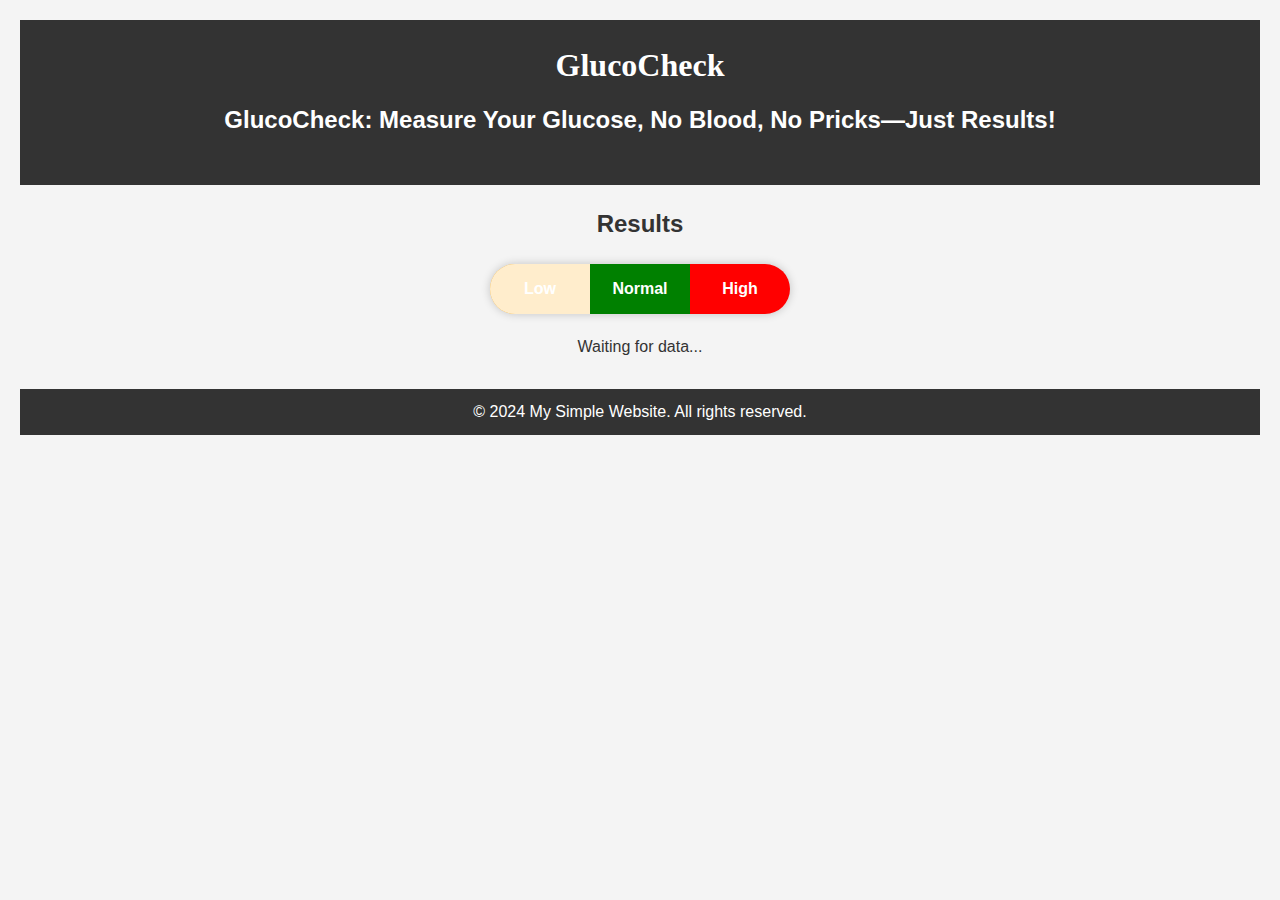
<file: index.html>
<!DOCTYPE html>
<html lang="en">
<head>
    <meta charset="UTF-8">
    <meta name="viewport" content="width=device-width, initial-scale=1.0">
    <title>Non-Invasive Glucose Monitoring</title>
    <link rel="stylesheet" href="styles.css">
</head>
<body>
    <header>
        <h1>GlucoCheck</h1>
        <h2>GlucoCheck: Measure Your Glucose, No Blood, No Pricks—Just Results!</h2>
        <nav>
            <ul>
                <li><a href="#"></a></li>
                <li><a href="#"></a></li>
                <li><a href="#"></a></li>
                <li><a href="#"></a></li>
            </ul>
        </nav>
    </header>

    <main>
        <section class="intro">
            <h2>Results</h2>
            <div class="meter">
                <div class="level low">Low</div>
                <div class="level medium">Normal</div>
                <div class="level high">High</div>
                <div class="indicator"></div>
            </div>
            <div id="output">Waiting for data...</div>
        </section>

        <section class="services">
            <h2></h2>
            <p></p>
        </section>
    </main>

    <footer>
        <p>&copy; 2024 My Simple Website. All rights reserved.</p>
    </footer>

    <script src="script.js"></script>
</body>
</html>
</file>
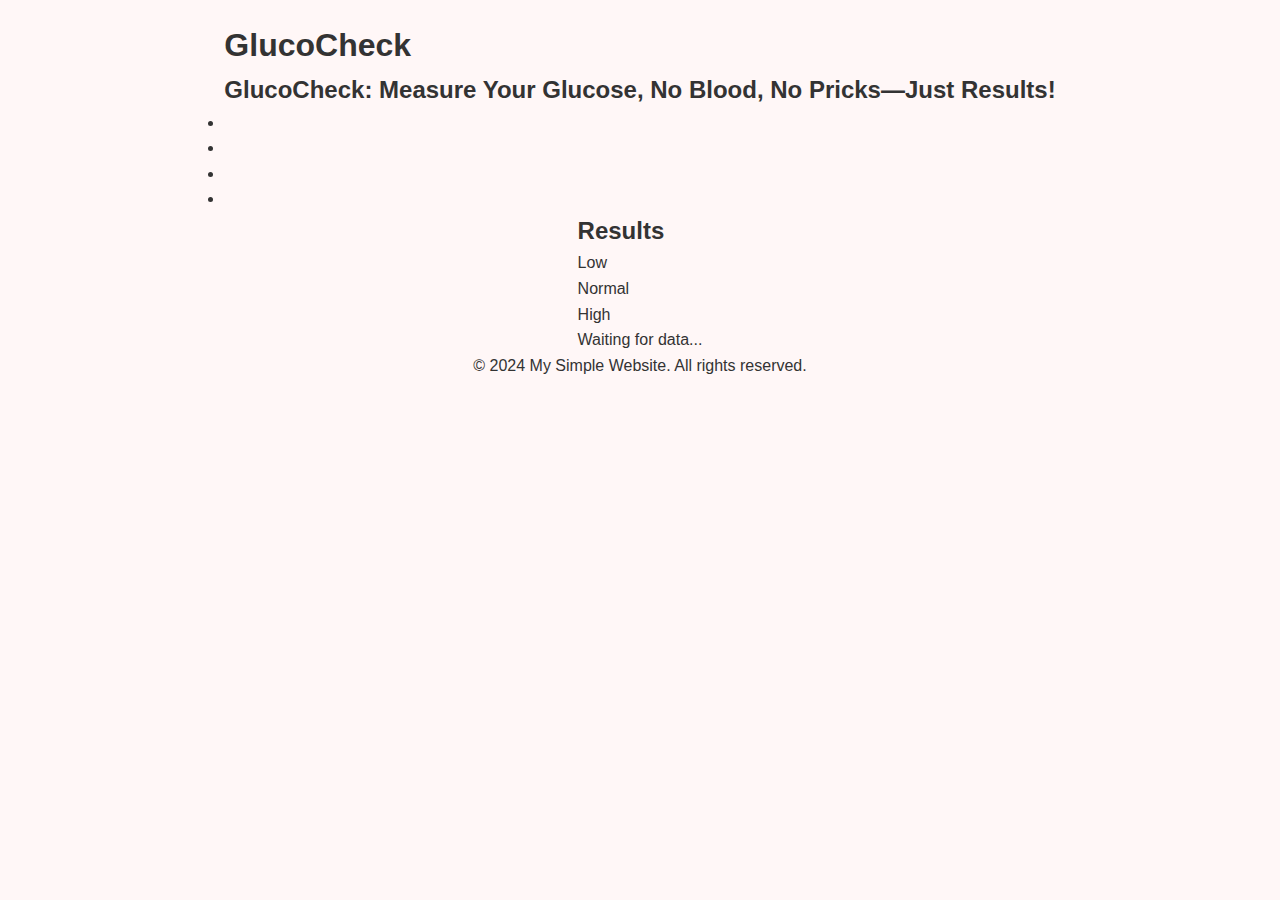
<file: demo.html>
<!DOCTYPE html>
<html lang="en">
<head>
    <meta charset="UTF-8">
    <meta name="viewport" content="width=device-width, initial-scale=1.0">
    <title>Non-Invasive Glucose Monitoring</title>
    <link rel="stylesheet" href="demo.css">
</head>
<body>
    <header>
        <h1>GlucoCheck</h1>
        <h2>GlucoCheck: Measure Your Glucose, No Blood, No Pricks—Just Results!</h2>
        <nav>
            <ul>
                <li><a href="#"></a></li>
                <li><a href="#"></a></li>
                <li><a href="#"></a></li>
                <li><a href="#"></a></li>
            </ul>
        </nav>
    </header>

    <main>
        <section class="intro">
            <h2>Results</h2>
            <div class="meter">
                <div class="level low">Low</div>
                <div class="level medium">Normal</div>
                <div class="level high">High</div>
                <div class="indicator"></div>
            </div>
            <div id="output">Waiting for data...</div>
        </section>

        <section class="services">
            <h2></h2>
            <p></p>
        </section>
    </main>

    <footer>
        <p>&copy; 2024 My Simple Website. All rights reserved.</p>
    </footer>

    <script>
        function updateMeter(level) {
            const indicator = document.querySelector('.indicator');

            if (level === 'low') {
                indicator.style.transform = 'translateX(0%)';
            } else if (level === 'medium') {
                indicator.style.transform = 'translateX(100%)';
            } else if (level === 'high') {
                indicator.style.transform = 'translateX(200%)';
            }
        }

        // Simulating STM32 output
        setInterval(function() {
            var stm32Data = Math.floor(Math.random() * 100); // Simulate glucose level
            document.getElementById('output').innerText = "Your Glucose Levels are: " + stm32Data;

            // Update the meter based on glucose level
            if (stm32Data < 40) {
                updateMeter('low');
            } else if (stm32Data >= 40 && stm32Data <= 70) {
                updateMeter('medium');
            } else {
                updateMeter('high');
            }
        }, 1000); // Update every 1 second
    </script>
</body>
</html>
</file>
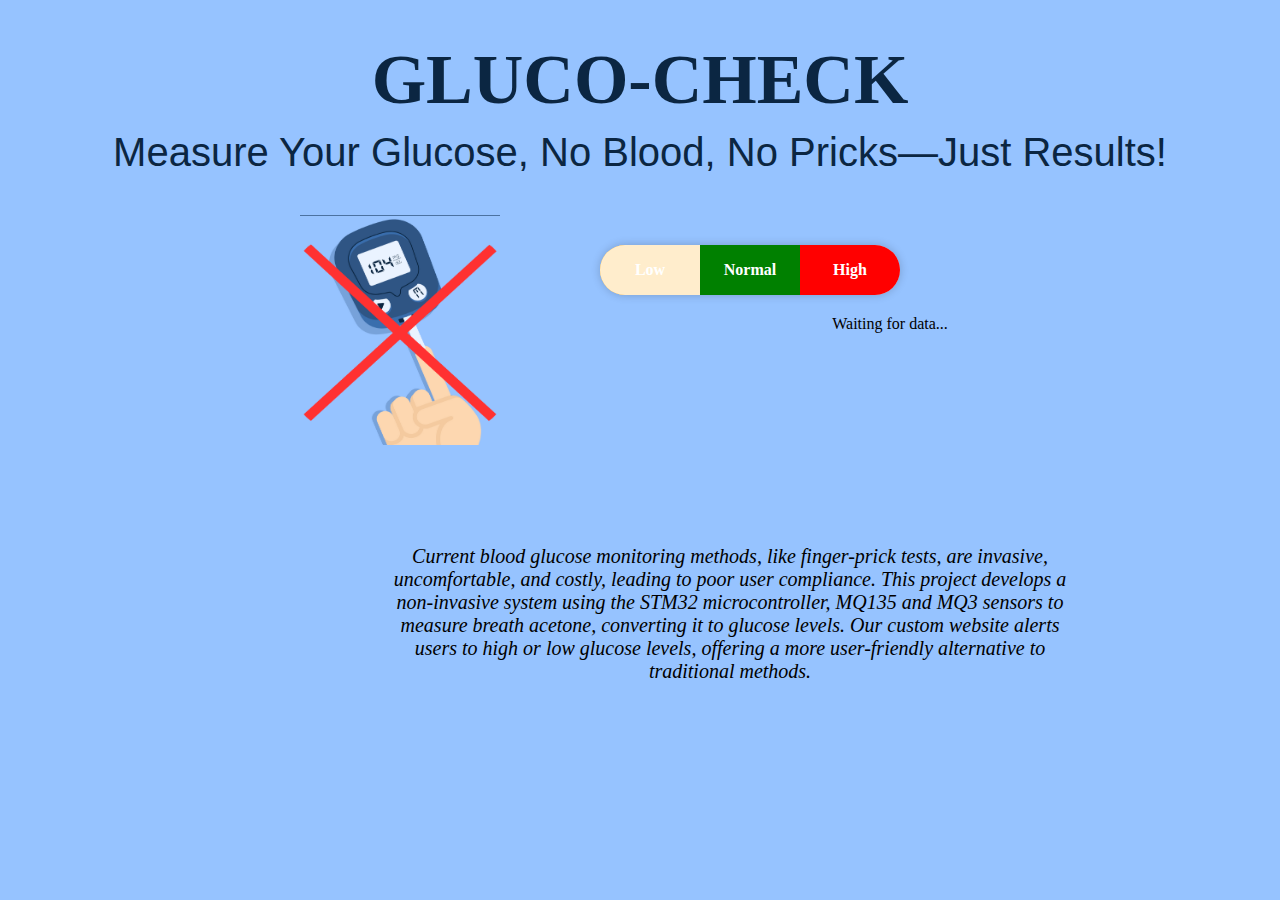
<file: demo2.html>
<!DOCTYPE html>
<html lang="en">
<head>
    <meta charset="UTF-8">
    <meta name="viewport" content="width=device-width, initial-scale=1.0">
    <title>Gluco-check</title>
    <link rel="stylesheet" href="demo2.css">
</head>
<body>
    <div class="upper">
        <h1>GLUCO-CHECK</h1>
        <P>Measure Your Glucose, No Blood, No Pricks—Just Results!</P>
    </div>

    <div class="inner">
        <div class="left">
            <img src="./glucometer.png" alt="">
        </div>
        <div class="right">
            <p>Current blood glucose monitoring methods, like finger-prick tests, are invasive, uncomfortable, and costly, leading to poor user compliance. This project develops a non-invasive system using the STM32 microcontroller, MQ135 and MQ3 sensors to measure breath acetone, converting it to glucose levels. Our custom website alerts users to high or low glucose levels, offering a more user-friendly alternative to traditional methods.
            </p>
        </div>
    </div>

    <main>
        <section class="intro">
            <div class="Results">

            <div class="meter">
                <div class="level low">Low</div>
                <div class="level medium">Normal</div>
                <div class="level high">High</div>
                <div class="indicator"></div>
            </div>
            <div id="output">Waiting for data...</div>
            </div>
        </section>

        <section class="services">
            <h2></h2>
            <p></p>
        </section>
    </main>

    <script>
        function updateMeter(level) {
            const indicator = document.querySelector('.indicator');

            if (level === 'low') {
                indicator.style.transform = 'translateX(0%)';
            } else if (level === 'medium') {
                indicator.style.transform = 'translateX(100%)';
            } else if (level === 'high') {
                indicator.style.transform = 'translateX(200%)';
            }
        }

        // Simulating STM32 output
        setInterval(function() {
            var stm32Data = Math.floor(Math.random() * 100); // Simulate glucose level
            document.getElementById('output').innerText = "Your Glucose Levels are: " + stm32Data;

            // Update the meter based on glucose level
            if (stm32Data < 40) {
                updateMeter('low');
            } else if (stm32Data >= 40 && stm32Data <= 70) {
                updateMeter('medium');
            } else {
                updateMeter('high');
            }
        }, 5000); // Update every 1 second
    </script>
</body>
</html>
</file>
<file: demo.css>
* {
    margin: 0;
    padding: 0;
    box-sizing: border-box;
}

/* Body and Font Styling */
body {
    font-family: Arial, sans-serif;
    line-height: 1.6;
    background-color: #FFF7F7;
    color: #333;
    padding: 20px;
    display: flex;
    flex-direction: column;
    align-items: center;
}
</file>
<file: demo2.css>
* {
    margin: 0;
    padding: 0;
    box-sizing: border-box;
    background-color: #96c3ff;
}

.upper h1{
    font-size: 70px;
    text-align: center;
    padding-top: 40px;
    color: #0b2642;
    font-family:Cambria, Cochin, Georgia, Times, 'Times New Roman', serif ;
}

.upper p{
    text-align: center;
    font-size: 40px;
    padding-top: 10px;
    color: #0b2642;
    font-family: Arial, Helvetica, serif;
}


.left{
    float: left;
    height: 250px;


    margin-left: 300px;
    margin-top: 40px;
}

.left img{
    height: 230px;
    width: 200px;

}

.right{
    float: right;
    height: 250px;
    width: 700px;
    text-align: center;
    margin-right: 200px;
    margin-top: 80px;
    font-size: 20px;
    font-style: italic;
    font-style: oblique;
}

main {
    margin-top: 20px;
    width: 100%;
    text-align: center;
}

main h2 {
    color: #333;
    margin-bottom: 10px;
}

.meter {
    position: relative;
    width: 300px;
    height: 50px;
    background-color: #e0e0e0;
    border-radius: 25px;
    overflow: hidden;
    box-shadow: 0 0 10px rgba(0, 0, 0, 0.2);
    margin: 20px auto;
    margin-top: 70px;
    align-items: center;
    margin-left: 600px;
}

.level {
    height: 100%;
    display: flex;
    justify-content: center;
    align-items: center;
    font-weight: bold;
    color: white;
    position: absolute; /* Use absolute positioning */
    width: 33.33%; /* Each level takes one-third */
}

.low {
    background-color: orange; /* Red */
    left: 0; /* Position at the start */
}

.medium {
    background-color: green; /* Yellow */
    left: 33.33%; /* Position in the middle */
}

.high {
    background-color: red; /* Green */
    left: 66.66%; /* Position at the end */
}

.indicator {
    position: absolute;
    height: 100%;
    width: 33.33%;
    background-color: rgba(255, 255, 255, 0.8);
    transition: transform 0.5s ease;
}
</file>
<file: styles.css>
/* Basic Reset */
* {
    margin: 0;
    padding: 0;
    box-sizing: border-box;
}

/* Body and Font Styling */
body {
    font-family: Arial, sans-serif;
    line-height: 1.6;
    background-color: #f4f4f4;
    color: #333;
    padding: 20px;
    display: flex;
    flex-direction: column;
    align-items: center;
}

/* Header Section */
header {
    background-color: #333;
    color: #fff;
    padding: 20px 0;
    text-align: center;
    width: 100%;
}

header h1 {
    font-family: 'Times New Roman', Times, serif, sans-serif;
    margin-bottom: 10px;
}

header nav ul {
    list-style: none;
    padding: 0;
}

header nav ul li {
    display: inline;
    margin: 0 15px;
}

header nav ul li a {
    color: #fff;
    text-decoration: none;
}

header nav ul li a:hover {
    text-decoration: underline;
}

/* Main Content Section */
main {
    margin-top: 20px;
    width: 100%;
    text-align: center;
}

main h2 {
    color: #333;
    margin-bottom: 10px;
}

.meter {
    position: relative;
    width: 300px;
    height: 50px;
    background-color: #e0e0e0;
    border-radius: 25px;
    overflow: hidden;
    box-shadow: 0 0 10px rgba(0, 0, 0, 0.2);
    margin: 20px auto;
}

.level {
    height: 100%;
    display: flex;
    justify-content: center;
    align-items: center;
    font-weight: bold;
    color: white;
    position: absolute; /* Use absolute positioning */
    width: 33.33%; /* Each level takes one-third */
}

.low {
    background-color: orange; /* Red */
    left: 0; /* Position at the start */
}

.medium {
    background-color: green; /* Yellow */
    left: 33.33%; /* Position in the middle */
}

.high {
    background-color: red; /* Green */
    left: 66.66%; /* Position at the end */
}

.indicator {
    position: absolute;
    height: 100%;
    width: 33.33%;
    background-color: rgba(255, 255, 255, 0.8);
    transition: transform 0.5s ease;
}

/* Footer Section */
footer {
    background-color: #333;
    color: #fff;
    text-align: center;
    padding: 10px 0;
    margin-top: 20px;
    width: 100%;
}
</file>
